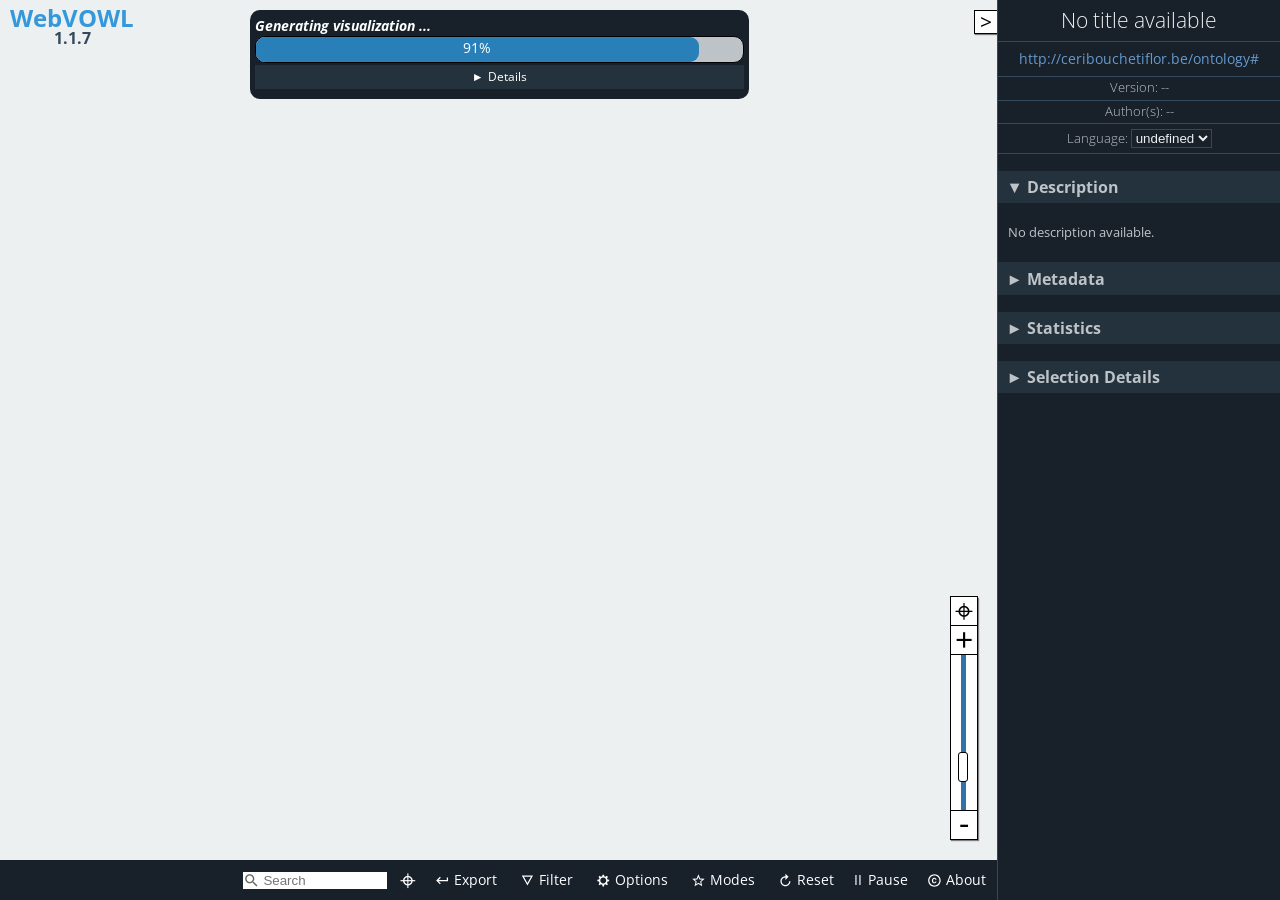
<file: docs/ontology/webvowl/index.html>
<!DOCTYPE html>
<html lang="en-us">

<head>
    <meta charset="utf-8" />
    <meta name="author" content="Vincent Link, Steffen Lohmann, Eduard Marbach, Stefan Negru, Vitalis Wiens" />
    <meta name="keywords" content="webvowl, vowl, visual notation, web ontology language, owl, rdf, ontology visualization, ontologies, semantic web" />
    <meta name="description" content="WebVOWL - Web-based Visualization of Ontologies" />
    <meta name="robots" content="noindex,nofollow" />
    <meta name="viewport" content="width=device-width, initial-scale=1.0, maximum-scale=1.0, user-scalable=no">
    <meta name="apple-mobile-web-app-capable" content="yes">
    <link rel="stylesheet" type="text/css" href="css/webvowl.css" />
    <link rel="stylesheet" type="text/css" href="css/webvowl.app.css" />
    <link rel="icon" href="favicon.ico" type="image/x-icon" />
    <title>WebVOWL</title>
</head>

<body>
    <main>
        <section id="canvasArea">
            <div id="browserCheck" class="hidden">
                WebVOWL does not work properly in Internet Explorer and Microsoft Edge.
                Please use another browser, such as
                <a href="http://www.mozilla.org/firefox/">Mozilla Firefox</a>
                or
                <a href="https://www.google.com/chrome/">Google Chrome</a>,
                to run WebVOWL.
                <label id="killWarning">Hide warning</label>
            </div>

            <div id="logo" class="noselect">
                <h2>WebVOWL
                    <br> <span>1.1.7</span>
                </h2>
            </div>


            <div id="loading-info" class="hidden">
                <div id="loading-progress" style="border-radius: 10px;">
                    <div class="hidden">Loading ontology...</div>
                    <div id="layoutLoadingProgressBarContainer" style="padding-bottom: 0;	white-space: nowrap;	overflow: hidden;	text-overflow: ellipsis;">
                        <h4 id="currentLoadingStep" style="margin: 0;font-style: italic; padding-bottom:0 ;	white-space: nowrap;	overflow: hidden;	text-overflow: ellipsis;">
                            Layout optimization</h4>
                        <div id="progressBarContext">
                            <div id="progressBarValue" class="busyProgressBar"></div>
                        </div>
                    </div>
                    <div id="loadingInfo_msgBox" style="padding-bottom: 0;padding-top:0">
                        <div id="show-loadingInfo-button" class="accordion-trigger noselect">Details</div>
                        <div id="loadingInfo-container">
                            <ul id="bulletPoint_container"></ul>
                        </div>
                    </div>
                    <div>
                        <span id="loadingIndicator_closeButton" class="">Close Warning</span>
                    </div>
                </div>
            </div>

            <div id="additionalInformationContainer">
                <div id="reloadCachedOntology" class="hidden" title="">

                    <svg viewBox="38 -12.5 18 18" class="reloadCachedOntologyIcon btn_shadowed" id="reloadSvgIcon">
                        <g>
                            <text id="svgStringText" dx="5px" dy="-1px" style="font-size:9px;">Reload ontology</text>
                            <path style="fill : #444; stroke-width:0;" d="m 42.277542,5.1367119 c -5.405,0 -10.444,1.577 -14.699,4.282 l -5.75,-5.75 0,16.1100001 16.11,0 -6.395,-6.395 c 3.18,-1.787 6.834,-2.82 10.734,-2.82 12.171,0 22.073,9.902 22.073,22.074 0,2.899 -0.577,5.664 -1.599,8.202 l 4.738,2.762 c 1.47,-3.363 2.288,-7.068 2.288,-10.964 0,-15.164 -12.337,-27.5010001 -27.5,-27.5010001 m 11.5,46.7460001 c -3.179,1.786 -6.826,2.827 -10.726,2.827 -12.171,0 -22.073,-9.902 -22.073,-22.073 0,-2.739 0.524,-5.35 1.439,-7.771 l -4.731,-2.851 c -1.375,3.271 -2.136,6.858 -2.136,10.622 0,15.164 12.336,27.5 27.5,27.5 5.406,0 10.434,-1.584 14.691,-4.289 l 5.758,5.759 0,-16.112 -16.111,0 6.389,6.388 z" transform="matrix(0.20,0,0,0.20,75,-10)">
                            </path>
                        </g>
                    </svg>
                    <span id="reloadCachedOntologyString" class="noselect" style="font-style: italic;font-size: 10px">Loaded cached ontology</span>
                </div>

                <div id="FPS_Statistics" class="hidden debugOption">FPS: 0<br>Nodes: 0<br>Links: 0</div>
                <span class="hidden debugOption" id="modeOfOperationString">mode of operation</span>

            </div>

            <div id="graph"></div>

            <div id="dragDropContainer" class="hidden">
                <div id="drag_dropOverlay"></div>

                <div id="drag_msg">
                    <svg id="drag_svg" style="position: absolute; left:25%;top:25%;width:50%; height:50%">
                        <g id="drag_icon_group">
                            <path id="drag_icon" style="fill : #444; stroke-width:0;" d="m 9.0000002,-8.9899999 -18.0000001,0 c -1.1000001,0 -1.9999991,0.9 -1.9999991,2 l 0,3.99 1.9999991,0 0,-4.01 18.0000001,0 0,14.0299996 -18.0000001,0 0,-4.02 -1.9999991,0 0,4.01 c 0,1.1 0.899999,1.98 1.9999991,1.98 l 18.0000001,0 c 1.1000008,0 2.0000008,-0.88 2.0000008,-1.98 l 0,-13.9999996 c 0,-1.11 -0.9,-2 -2.0000008,-2 z M -1,3.9999997 3.0000001,-3.3898305e-7 -1,-3.9999999 l 0,2.9999996 -9.999999,0 0,1.99999996 9.999999,0 0,3.00000004 z" transform="matrix(5.0,0,0,5.0,0,0)">
                            </path>
                            <path id="drag_icon_drop" class="hidden" style="fill : #444; stroke-width:0;" d="m 8.9900008,8.9999991 0,-18.0000001 c 0,-1.1 -0.9,-1.999999 -2,-1.999999 l -3.99,0 0,1.999999 4.01,0 0,18.0000001 -14.0299996,0 0,-18.0000001 4.02,0 0,-1.999999 -4.01,0 c -1.1,0 -1.98,0.899999 -1.98,1.999999 l 0,18.0000001 c 0,1.1000009 0.88,2.0000009 1.98,2.0000009 l 13.9999996,0 c 1.11,0 2,-0.9 2,-2.0000009 z M -3.9999988,-1.0000011 1.2389831e-6,2.999999 4.0000008,-1.0000011 l -2.9999996,0 0,-9.9999989 -1.99999996,0 0,9.9999989 -3.00000004,0 z" transform="matrix(5.0,0,0,5.0,0,0)">
                            </path>
                        </g>
                    </svg>
                    <span id="drag_msg_text" style="font-size:14px">Drag ontology file here.</span>
                </div>
            </div>
            <div class="noselect">
                <span id="leftSideBarCollapseButton" class="btn_shadowed hidden"> > </span>
            </div>
            <div class="noselect"><span id="sidebarExpandButton" class="btn_shadowed"> > </span></div>

            <div id="containerForLeftSideBar">
                <div id="leftSideBar">
                    <div id="leftSideBarContent" class="hidden">
                        <h2 id="leftHeader">Default Element</h2>
                        <h3 class=" selectedDefaultElement accordion-trigger noselect accordion-trigger-active" id="defaultClass" title="owl:Class">Class: owl:Class
                        </h3>
                        <div id="classContainer" class="accordion-container ">
                        </div>
                        <h3 class="selectedDefaultElement accordion-trigger noselect accordion-trigger-active" title="owl:objectProperty" id="defaultProperty">Property: owl:objectProperty
                        </h3>
                        <div id="propertyContainer" class="accordion-container ">
                        </div>
                        <h3 class="selectedDefaultElement accordion-trigger noselect accordion-trigger-active" title="rdfs:Literal" id="defaultDatatype">Datatype: rdfs:Literal
                        </h3>
                        <div id="datatypeContainer" class="accordion-container ">
                        </div>
                    </div>
                </div>
            </div>
            <div id="menuContainer">
                <!--Ontology Menu-->
                <ul id="m_select" class="toolTipMenu noselect">
                    <li><a href="#foaf" id="foaf">Friend of a Friend (FOAF) vocabulary</a></li>
                    <li><a href="#goodrelations" id="goodrelations">GoodRelations Vocabulary for E-Commerce</a></li>
                    <li><a href="#muto" id="muto">Modular and Unified Tagging Ontology (MUTO)</a></li>
                    <li><a href="#ontovibe" id="ontovibe">Ontology Visualization Benchmark (OntoViBe)</a></li>
                    <li><a href="#personasonto" id="personasonto">Personas Ontology (PersonasOnto)</a></li>
                    <li><a href="#sioc" id="sioc">SIOC (Semantically-Interlinked Online Communities) Core Ontology</a></li>


                    <li class="option" id="converter-option">
                        <form class="converter-form" id="iri-converter-form">
                            <label for="iri-converter-input">Custom Ontology:</label>

                            <input type="text" id="iri-converter-input" placeholder="Enter ontology IRI">
                            <button type="submit" id="iri-converter-button" disabled>Visualize</button>
                        </form>
                        <div class="converter-form">
                            <input class="hidden" type="file" id="file-converter-input" autocomplete="off">
                            <label class="truncate" id="file-converter-label" for="file-converter-input">Select ontology
                                file</label>
                            <button type="submit" id="file-converter-button" disabled>
                                Upload
                            </button>

                        </div>
                        <div id="emptyContainer">
                            <a href="#opts=editorMode=true;#new_ontology1" id="empty" style="pointer-events:none; padding-left:0">Create new ontology</a>
                        </div>
                        <div>
                            <!--<button class="debugOption" type="submit" id="direct-text-input">-->
                            <!--Direct input-->
                            <!--</button>-->
                        </div>
                    </li>

                </ul>
                <!--Export Menu-->
                <ul id="m_export" class="toolTipMenu noselect">
                    <li><a href="#" download id="exportJson">Export as JSON</a></li>
                    <li><a href="#" download id="exportSvg">Export as SVG</a></li>
                    <li><a href="#" download id="exportTex">Export as TeX <label style="font-size: 10px">(alpha)</label></a>
                    </li>
                    <li><a href="#" download id="exportTurtle">Export as TTL <label style="font-size: 10px">(alpha)</label></a>
                    </li>

                    <li class="option" id="emptyLiHover">
                        <div>
                            <form class="converter-form" id="url-copy-form">
                                <label for="exportedUrl">Export as URL:</label>
                                <input type="text" id="exportedUrl" placeholder="#">
                                <button id="copyBt" title="Copy to clipboard">Copy</button>
                            </form>
                        </div>
                    </li>
                </ul>
                <!--Filter Menu-->
                <ul id="m_filter" class="toolTipMenu noselect">
                    <li class="toggleOption" id="datatypeFilteringOption"></li>
                    <li class="toggleOption" id="objectPropertyFilteringOption"></li>
                    <li class="toggleOption" id="subclassFilteringOption"></li>
                    <li class="toggleOption" id="disjointFilteringOption"></li>
                    <li class="toggleOption" id="setOperatorFilteringOption"></li>
                    <li class="slideOption" id="nodeDegreeFilteringOption"></li>
                </ul>
                <!--Options Menu -->
                <ul id="m_config" class="toolTipMenu noselect">
                    <li class="toggleOption" id="zoomSliderOption"></li>

                    <li class="slideOption" id="classSliderOption"></li>
                    <li class="slideOption" id="datatypeSliderOption"></li>
                    <li class="toggleOption" id="dynamicLabelWidth"></li>
                    <li class="slideOption" id="maxLabelWidthSliderOption"></li>
                    <li class="toggleOption" id="nodeScalingOption"></li>
                    <li class="toggleOption" id="compactNotationOption"></li>
                    <li class="toggleOption" id="colorExternalsOption"></li>
                </ul>
                <!--Modes Menu -->
                <ul id="m_modes" class="toolTipMenu noselect">
                    <li class="toggleOption" id="editMode"></li>
                    <li class="toggleOption" id="pickAndPinOption"></li>
                </ul>

                <!--Debug Menu -->
                <ul id="m_debug" class="toolTipMenu noselect">
                    <li class=" toggleOption" id="useAccuracyHelper"></li>
                    <li class=" toggleOption" id="showDraggerObject"></li>
                    <li class=" toggleOption" id="showFPS_Statistics"></li>
                    <li class=" toggleOption" id="showModeOfOperation"></li>
                </ul>


                <!--About Menu-->
                <ul id="m_about" class="toolTipMenu">
                    <li><a href="license.txt" target="_blank">MIT License &copy; 2014-2019</a></li>
                    <li id="credits" class="option">WebVOWL Developers:<br />
                        Vincent Link, Steffen Lohmann, Eduard Marbach, Stefan Negru, Vitalis Wiens
                    </li>
                    <li id="credits" class="option">WIDOCO integration:<br /> Daniel Garijo, Jacobus Geluk
                    </li>

                    <li><a href="http://vowl.visualdataweb.org/webvowl.html#releases" target="_blank">Version: <%= version
                    %><br />(release history)</a></li>

                    <li><a href="http://purl.org/vowl/" target="_blank">VOWL Specification &raquo;</a></li>
                </ul>
                <ul id="m_search" class="toolTipMenu"></ul>
            </div>
            <div class="noselect" id="swipeBarContainer">
                <ul id="menuElementContainer">
                    <li id="c_search" class="inner-addon left-addon">
                        <i class="searchIcon">
                            <svg viewBox="0 0 24 24" height="100%" width="100%" style="pointer-events: none; display: block;">
                                <g>
                                    <path id="magnifyingGlass" style="fill : #666; stroke-width:0;" d="M15.5 14h-.79l-.28-.27C15.41 12.59 16 11.11 16 9.5 16 5.91 13.09 3 9.5 3S3 5.91 3 9.5 5.91 16 9.5 16c1.61 0 3.09-.59 4.23-1.57l.27.28v.79l5 4.99L20.49 19l-4.99-5zm-6 0C7.01 14 5 11.99 5 9.5S7.01 5 9.5 5 14 7.01 14 9.5 11.99 14 9.5 14z">
                                    </path>
                                </g>
                            </svg>
                        </i>
                        <input class="searchInputText" type="text" id="search-input-text" placeholder="Search">
                    </li>
                    <li id="c_locate">
                        <a style="padding: 0 8px 5px 8px;" draggable="false" title="Nothing to locate, enter search term." href="#" id="locateSearchResult">&#8982;
                        </a>
                    </li>
                    <!--
                    <li id="c_select">
                        <a draggable="false" href="#">
                            <i>
                                <svg viewBox="0 0 24 24" class="menuElementSvgElement">
                                    <g>
                                        <path style="fill : #fff; stroke-width:0;" d="M3 15h18v-2H3v2zm0 4h18v-2H3v2zm0-8h18V9H3v2zm0-6v2h18V5H3z" transform="matrix(0.75,0,0,0.75,3.5,2.5)">
                                        </path>
                                    </g>
                                </svg>
                            </i> Ontology</a>
                    </li>-->
                    <li id="c_export"><a draggable="false" href="#">
                            <i>
                                <svg viewBox="0 0 24 24" class="menuElementSvgElement">
                                    <g>
                                        <path style="fill : #fff; stroke-width:0;" d="M19 7v4H5.83l3.58-3.59L8 6l-6 6 6 6 1.41-1.41L5.83 13H21V7z" transform="matrix(0.75,0,0,0.75,3.5,2.5)">
                                        </path>
                                    </g>
                                </svg>
                            </i> Export</a></li>
                    <li id="c_filter"><a draggable="false" href="#">
                            <i>
                                <svg viewBox="0 0 24 24" class="menuElementSvgElement">
                                    <g>
                                        <path style="fill : #fff; stroke-width:0;" d="M3 4l9 16 9-16H3zm3.38 2h11.25L12 16 6.38 6z" transform="matrix(0.75,0,0,0.75,3.5,2.5)">
                                        </path>
                                    </g>
                                </svg>
                            </i>Filter</a></li>
                    <li id="c_config"><a draggable="false" href="#">
                            <i>
                                <svg viewBox="0 0 24 24" class="menuElementSvgElement">
                                    <g>
                                        <path style="fill : #fff; stroke-width:0;" d="m 21.163138,13.127428 0,-2.356764 -2.546629,-0.424622 C 18.439272,9.5807939 18.137791,8.8661419 17.733863,8.218291 L 19.2356,6.116978 17.569296,4.450673 15.466841,5.951269 C 14.818953,5.548483 14.104338,5.24586 13.33909,5.067482 l -0.424622,-2.545488 -2.356764,0 -0.424622,2.545488 C 9.3689769,5.24586 8.6531829,5.548519 8.0053319,5.951269 l -2.102455,-1.500596 -1.666304,1.666305 1.501737,2.101313 c -0.403928,0.6467469 -0.705409,1.3625029 -0.882646,2.127751 l -2.546629,0.424622 0,2.356764 2.546629,0.424622 c 0.177237,0.765248 0.478718,1.4799 0.882646,2.127751 l -1.501737,2.102455 1.666304,1.666304 2.103596,-1.501737 c 0.646747,0.403928 1.362504,0.705409 2.1266091,0.882646 l 0.424622,2.546629 2.356764,0 0.424622,-2.546629 c 0.764106,-0.177237 1.4799,-0.478718 2.127751,-0.882646 l 2.102455,1.501737 1.666304,-1.666304 -1.501737,-2.102455 c 0.403928,-0.647888 0.705409,-1.363645 0.882646,-2.127751 l 2.546629,-0.424622 z m -9.427053,3.535144 c -2.6030431,0 -4.7135241,-2.110517 -4.7135241,-4.713527 0,-2.6030071 2.110518,-4.713525 4.7135241,-4.713525 2.60301,0 4.713527,2.1105179 4.713527,4.713525 0,2.60301 -2.110481,4.713527 -4.713527,4.713527 z" transform="matrix(0.75,0,0,0.75,3.5,2.5)">
                                        </path>
                                    </g>
                                </svg>
                            </i>Options</a>
                    </li>
                    <li id="c_modes"><a draggable="false" href="#">
                            <i>
                                <svg viewBox="0 0 24 24" class="menuElementSvgElement">
                                    <g>
                                        <path style="fill : #fff; stroke-width:0;" d="M22 9.24l-7.19-.62L12 2 9.19 8.63 2 9.24l5.46 4.73L5.82 21 12 17.27 18.18 21l-1.63-7.03L22 9.24zM12 15.4l-3.76 2.27 1-4.28-3.32-2.88 4.38-.38L12 6.1l1.71 4.04 4.38.38-3.32 2.88 1 4.28L12 15.4z" transform="matrix(0.75,0,0,0.75,3.5,2.5)">
                                        </path>
                                    </g>
                                </svg>
                            </i>Modes</a></li>
                    <li id="c_reset"><a draggable="false" id="reset-button" href="#" type="reset">
                            <i>
                                <svg viewBox="0 0 24 24" class="menuElementSvgElement">
                                    <g>
                                        <path style="fill : #fff; stroke-width:0;" d="m 12,5 0,-4 5,5 -5,5 0,-4 c -3.31,0 -6,2.69 -6,6 0,3.31 2.69,6 6,6 3.31,0 6,-2.69 6,-6 l 2,0 c 0,4.42 -3.58,8 -8,8 C 7.58,21 4,17.42 4,13 4,8.58 7.58,5 12,5 Z" transform="matrix(0.75,0,0,0.75,3.5,2.5)">
                                        </path>
                                    </g>
                                </svg>
                            </i>Reset</a></li>
                    <li id="c_pause"><a draggable="false" id="pause-button" href="#" style="padding: 9px 8px 12px 8px;">Pause</a>
                    </li>
                    <li id="c_debug" class="debugOption"><a id="debugMenuHref" draggable="false" href="#">
                            <i>
                                <svg viewBox="0 0 24 24" class="menuElementSvgElement">
                                    <g>
                                        <path style="fill : #fff; stroke-width:0;" d="M 20,8 17.19,8 C 16.74,7.22 16.12,6.55 15.37,6.04 L 17,4.41 15.59,3 13.42,5.17 C 12.96,5.06 12.49,5 12,5 11.51,5 11.04,5.06 10.59,5.17 L 8.41,3 7,4.41 8.62,6.04 C 7.88,6.55 7.26,7.22 6.81,8 L 4,8 4,10 6.09,10 C 6.04,10.33 6,10.66 6,11 l 0,1 -2,0 0,2 2,0 0,1 c 0,0.34 0.04,0.67 0.09,1 L 4,16 l 0,2 2.81,0 c 1.04,1.79 2.97,3 5.19,3 2.22,0 4.15,-1.21 5.19,-3 l 2.81,0 0,-2 -2.09,0 C 17.96,15.67 18,15.34 18,15 l 0,-1 2,0 0,-2 -2,0 0,-1 c 0,-0.34 -0.04,-0.67 -0.09,-1 L 20,10 Z m -4,4 0,3 c 0,0.22 -0.03,0.47 -0.07,0.7 L 15.83,16.35 15.46,17 C 14.74,18.24 13.42,19 12,19 10.58,19 9.26,18.23 8.54,17 L 8.17,16.36 8.07,15.71 C 8.03,15.47 8,15.22 8,15 L 8,11 C 8,10.78 8.03,10.53 8.07,10.3 L 8.17,9.65 8.54,9 C 8.84,8.48 9.26,8.03 9.75,7.69 L 10.32,7.3 11.06,7.12 C 11.37,7.04 11.69,7 12,7 c 0.32,0 0.63,0.04 0.95,0.12 l 0.68,0.16 0.61,0.42 c 0.5,0.34 0.91,0.78 1.21,1.31 l 0.38,0.65 0.1,0.65 C 15.97,10.53 16,10.78 16,11 Z" transform="matrix(0.75,0,0,0.75,3.5,2.5)">
                                        </path>
                                    </g>
                                </svg>
                            </i>
                            Debug</a></li>
                    <li id="c_about"><a draggable="false" href="#">
                            <i>
                                <svg viewBox="0 0 24 24" class="menuElementSvgElement">
                                    <g>
                                        <path style="fill : #fff; stroke-width:0;" d="m 10.08,10.86 c 0.05,-0.33 0.16,-0.62 0.3,-0.87 0.14,-0.25 0.34,-0.46 0.59,-0.62 0.24,-0.15 0.54,-0.22 0.91,-0.23 0.23,0.01 0.44,0.05 0.63,0.13 0.2,0.09 0.38,0.21 0.52,0.36 0.14,0.15 0.25,0.33 0.34,0.53 0.09,0.2 0.13,0.42 0.14,0.64 l 1.79,0 C 15.28,10.33 15.19,9.9 15.02,9.51 14.85,9.12 14.62,8.78 14.32,8.5 14.02,8.22 13.66,8 13.24,7.84 12.82,7.68 12.36,7.61 11.85,7.61 11.2,7.61 10.63,7.72 10.15,7.95 9.67,8.18 9.27,8.48 8.95,8.87 8.63,9.26 8.39,9.71 8.24,10.23 8.09,10.75 8,11.29 8,11.87 l 0,0.27 c 0,0.58 0.08,1.12 0.23,1.64 0.15,0.52 0.39,0.97 0.71,1.35 0.32,0.38 0.72,0.69 1.2,0.91 0.48,0.22 1.05,0.34 1.7,0.34 0.47,0 0.91,-0.08 1.32,-0.23 0.41,-0.15 0.77,-0.36 1.08,-0.63 0.31,-0.27 0.56,-0.58 0.74,-0.94 0.18,-0.36 0.29,-0.74 0.3,-1.15 l -1.79,0 c -0.01,0.21 -0.06,0.4 -0.15,0.58 -0.09,0.18 -0.21,0.33 -0.36,0.46 -0.15,0.13 -0.32,0.23 -0.52,0.3 -0.19,0.07 -0.39,0.09 -0.6,0.1 C 11.5,14.86 11.2,14.79 10.97,14.64 10.72,14.48 10.52,14.27 10.38,14.02 10.24,13.77 10.13,13.47 10.08,13.14 10.03,12.81 10,12.47 10,12.14 l 0,-0.27 c 0,-0.35 0.03,-0.68 0.08,-1.01 z M 12,2 C 6.48,2 2,6.48 2,12 2,17.52 6.48,22 12,22 17.52,22 22,17.52 22,12 22,6.48 17.52,2 12,2 Z m 0,18 C 7.59,20 4,16.41 4,12 4,7.59 7.59,4 12,4 c 4.41,0 8,3.59 8,8 0,4.41 -3.59,8 -8,8 z" transform="matrix(0.75,0,0,0.75,3.5,2.5)">
                                        </path>
                                    </g>
                                </svg>
                            </i>
                            About</a></li>
                </ul>
            </div>
            <div class="noselect" id="scrollRightButton"></div>
            <div class="noselect" id="scrollLeftButton"></div>
            <div id="zoomSlider" class="btn_shadowed">
                <p class="noselect" id="centerGraphButton">&#8982;</p>
                <p class="noselect" id="zoomInButton">+</p>
                <p class="noselect" id="zoomSliderParagraph"></p>
                <p class="noselect" id="zoomOutButton">-</p>
            </div>
        </section>
        <aside id="detailsArea" style="background-color: #18202A;">
            <section id="generalDetailsEdit" class="hidden">
                <h1 id="editHeader" style="font-size: 1.1em;">Editing Options</h1>
                <h3 class="accordion-trigger noselect accordion-trigger-active">Ontology</h3>
                <div>
                    <!--begin of ontology metaData -->
                    <div class="textLineEditWithLabel">
                        <form class="converter-form-Editor " id="titleEditForm">
                            <label class="EditLabelForInput" id="titleEditor-label" for="titleEditor" title="Ontology title as dc:title">Title:</label>
                            <input class="modifiedInputStyle" type="text" id="titleEditor" autocomplete="off" value="">
                        </form>
                    </div>
                    <div class="textLineEditWithLabel">
                        <form class="converter-form-Editor " id="iriEditForm">
                            <label class="EditLabelForInput" id="iriEditor-label" for="iriEditor">IRI:</label>
                            <input type="text" id="iriEditor" autocomplete="off" value="">
                        </form>
                    </div>
                    <div class="textLineEditWithLabel">
                        <form class="converter-form-Editor " id="versionEditForm">
                            <label class="EditLabelForInput" id="versionEditor-label" for="versionEditor" title="Ontology version number as owl:versionInfo">Version:</label>
                            <input type="text" id="versionEditor" value="" autocomplete="off">
                        </form>
                    </div>
                    <div class="textLineEditWithLabel">
                        <form class="converter-form-Editor " id="authorsEditForm">
                            <label class="EditLabelForInput" id="authorsEditor-label" for="authorsEditor" title="Ontology authors as dc:creator">Authors:</label>
                            <input type="text" id="authorsEditor" value="" autocomplete="off">
                        </form>
                    </div>
                    <h4 class="subAccordion accordion-trigger noselect">Prefix</h4>
                    <div class="subAccordionDescription" id="containerForPrefixURL">
                        <div id="prefixURL_Description">
                            <span class="boxed ">Prefix</span>
                            <span class="boxed">IRI</span>
                        </div>
                        <div id="prefixURL_Container"></div>
                        <div align="center" id="containerForAddPrefixButton">
                            <button id="addPrefixButton">Add Prefix</button>
                        </div>
                    </div>
                </div>
                <!--end of ontology metaData -->

                <h3 class="accordion-trigger noselect">Description</h3>
                <div>
                    <textarea rows="4" cols="25" title="Ontology description as dc:description" class="descriptionTextClass" id="descriptionEditor"></textarea>
                </div>
                <h3 class="accordion-trigger noselect accordion-trigger-active">Selected Element</h3>
                <div>
                    <div id="selectedElementProperties" class="hidden">
                        <div class="textLineEditWithLabel">
                            <form class="converter-form-Editor " id="element_iriEditForm">
                                <label class="EditLabelForInput" id="element_iriEditor-label" for="element_iriEditor">IRI:</label>
                                <input type="text" id="element_iriEditor" autocomplete="off" value="">
                            </form>
                        </div>
                        <div class="textLineEditWithLabel">
                            <form class="converter-form-Editor " id="element_labelEditForm">
                                <label class="EditLabelForInput" id="element_labelEditor-label" for="element_labelEditor">Label:</label>
                                <input type="text" id="element_labelEditor" autocomplete="off" value="">
                            </form>
                        </div>
                        <div class="textLineEditWithLabel">
                            <form class="converter-form-Editor" id="typeEditForm">
                                <label class="EditLabelForInput" id="typeEditor-label" for="typeEditor">Type:</label>
                                <select id="typeEditor" class="dropdownMenuClass"></select>
                            </form>
                            <form class="converter-form-Editor" id="typeEditForm_datatype">
                                <label class="EditLabelForInput" id="typeEditor_datatype-label" for="typeEditor_datatype">Datatype:</label>
                                <select id="typeEditor_datatype" class="dropdownMenuClass"></select>
                            </form>
                        </div>
                        <div class="textLineEditWithLabel" id="property_characteristics_Container"> Characteristics:
                            <div id="property_characteristics_Selection" style="padding-top:2px;"></div>
                        </div>

                    </div>
                    <div id="selectedElementPropertiesEmptyHint">
                        Select an element in the visualization.
                    </div>
                </div>

            </section>
            <section id="generalDetails" class="hidden">
                <h1 id="title"></h1>
                <span><a id="about" href=""></a></span>
                <h5>Version: <span id="version"></span></h5>
                <h5>Author(s): <span id="authors"></span></h5>
                <h5>
                    <label>Language: <select id="language" name="language" size="1"></select></label>
                </h5>
                <h3 class="accordion-trigger noselect accordion-trigger-active">Description</h3>
                <div class="accordion-container scrollable">
                    <p id="description"></p>
                </div>
                <h3 class="accordion-trigger noselect">Metadata</h3>
                <div id="ontology-metadata" class="accordion-container"></div>
                <h3 class="accordion-trigger noselect">Statistics</h3>
                <div class="accordion-container">
                    <p class="statisticDetails">Classes: <span id="classCount"></span></p>
                    <p class="statisticDetails">Object prop.: <span id="objectPropertyCount"></span></p>
                    <p class="statisticDetails">Datatype prop.: <span id="datatypePropertyCount"></span></p>
                    <div class="small-whitespace-separator"></div>
                    <p class="statisticDetails">Individuals: <span id="individualCount"></span></p>
                    <div class="small-whitespace-separator"></div>
                    <p class="statisticDetails">Nodes: <span id="nodeCount"></span></p>
                    <p class="statisticDetails">Edges: <span id="edgeCount"></span></p>
                </div>
                <h3 class="accordion-trigger noselect" id="selection-details-trigger">Selection Details</h3>
                <div class="accordion-container" id="selection-details">
                    <div id="classSelectionInformation" class="hidden">
                        <p class="propDetails">Name: <span id="name"></span></p>
                        <p class="propDetails">Type: <span id="typeNode"></span></p>
                        <p class="propDetails">Equiv.: <span id="classEquivUri"></span></p>
                        <p class="propDetails">Disjoint: <span id="disjointNodes"></span></p>
                        <p class="propDetails">Charac.: <span id="classAttributes"></span></p>
                        <p class="propDetails">Individuals: <span id="individuals"></span></p>
                        <p class="propDetails">Description: <span id="nodeDescription"></span></p>
                        <p class="propDetails">Comment: <span id="nodeComment"></span></p>
                    </div>
                    <div id="propertySelectionInformation" class="hidden">
                        <p class="propDetails">Name: <span id="propname"></span></p>
                        <p class="propDetails">Type: <span id="typeProp"></span></p>
                        <p id="inverse" class="propDetails">Inverse: <span></span></p>
                        <p class="propDetails">Domain: <span id="domain"></span></p>
                        <p class="propDetails">Range: <span id="range"></span></p>
                        <p class="propDetails">Subprop.: <span id="subproperties"></span></p>
                        <p class="propDetails">Superprop.: <span id="superproperties"></span></p>
                        <p class="propDetails">Equiv.: <span id="propEquivUri"></span></p>
                        <p id="infoCardinality" class="propDetails">Cardinality: <span></span></p>
                        <p id="minCardinality" class="propDetails">Min. cardinality: <span></span></p>
                        <p id="maxCardinality" class="propDetails">Max. cardinality: <span></span></p>
                        <p class="propDetails">Charac.: <span id="propAttributes"></span></p>
                        <p class="propDetails">Description: <span id="propDescription"></span></p>
                        <p class="propDetails">Comment: <span id="propComment"></span></p>
                    </div>
                    <div id="noSelectionInformation">
                        <p><span>Select an element in the visualization.</span></p>
                    </div>
                </div>
            </section>
        </aside>
        <div id="blockGraphInteractions" class="hidden"></div>
        <div id="WarningErrorMessagesContainer" class="">
            <div id="WarningErrorMessages" class="">
            </div>
        </div>

        <div id="DirectInputContent" class="hidden">
            <div id="direct-text-input-container">
                <textarea rows="4" cols="25" title="Direct Text input as JSON(experimental)" class="directTextInputStyle" id="directInputTextArea"></textarea>
                <div id="di_controls">
                    <ul>
                        <li>
                            <button id="directUploadBtn">Upload</button>
                        </li>
                        <li>
                            <button id="close_directUploadBtn">Close</button>
                        </li>
                        <li id="Error_onLoad" class="hidden">Some text if ERROR</li>
                    </ul>
                </div>
            </div>


        </div>


    </main>
    <script src="js/d3.min.js"></script>
    <script src="js/webvowl.js"></script>
    <script src="js/webvowl.app.js"></script>
    <script>
        window.onload = webvowl.app().initialize;
    </script>
</body>

</html>
</file>
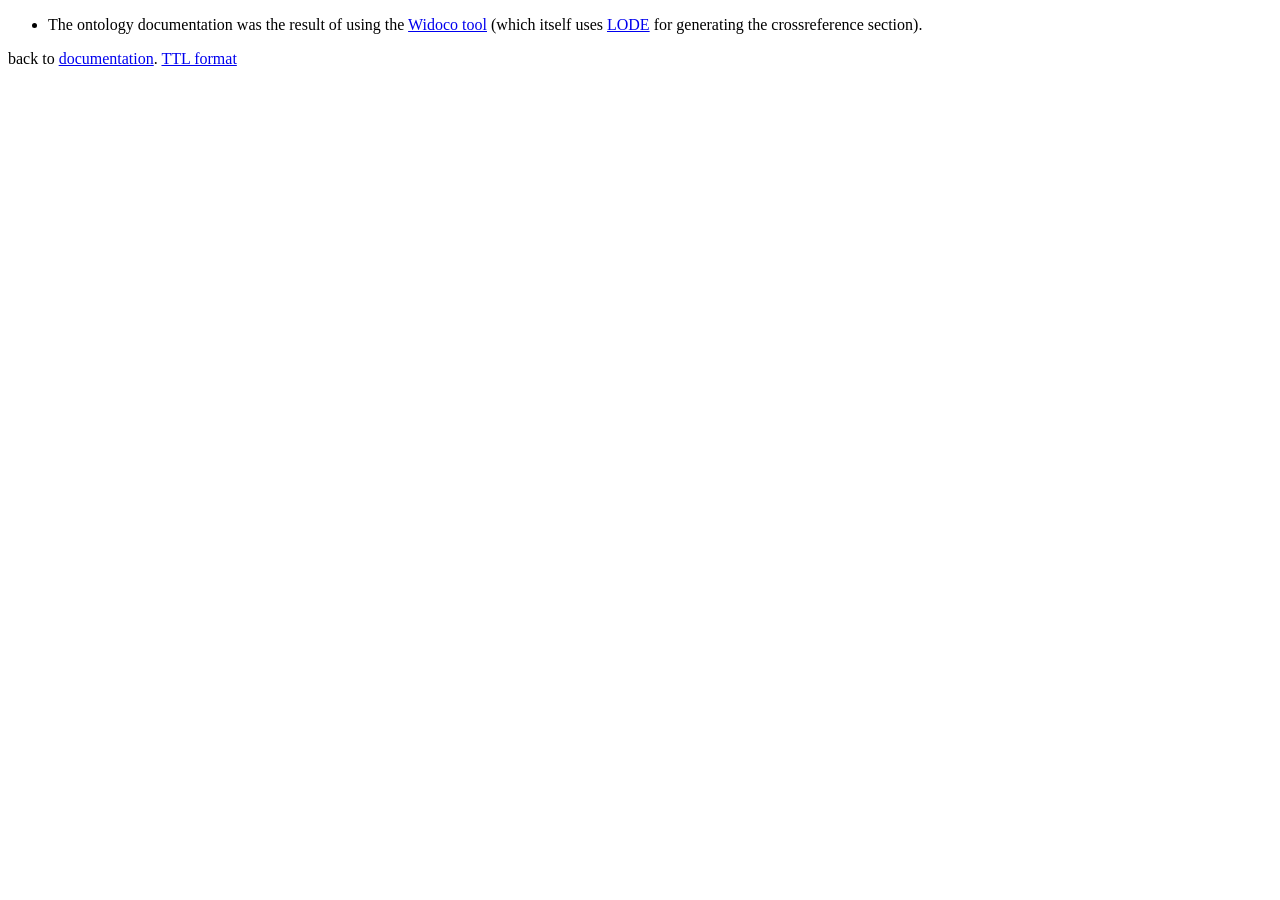
<file: docs/ontology/provenance/provenance-en.html>
<!DOCTYPE html>
<html>
<head>
<meta http-equiv="content-type" content="text/html; charset=UTF-8" />
 
  </head> 

<body>
<div class="head">
<ul>
<li>The ontology documentation was the result of using the <a href="https://github.com/dgarijo/Widoco">Widoco tool</a> (which itself uses <a href="http://www.essepuntato.it/lode/">LODE</a> for generating the crossreference section).</li>
</ul>
</div>
<p>back to <a href="..\index-en.html">documentation</a>. <a href="provenance-en.ttl">TTL format</a></p></div>
</body> 
</html>
</file>
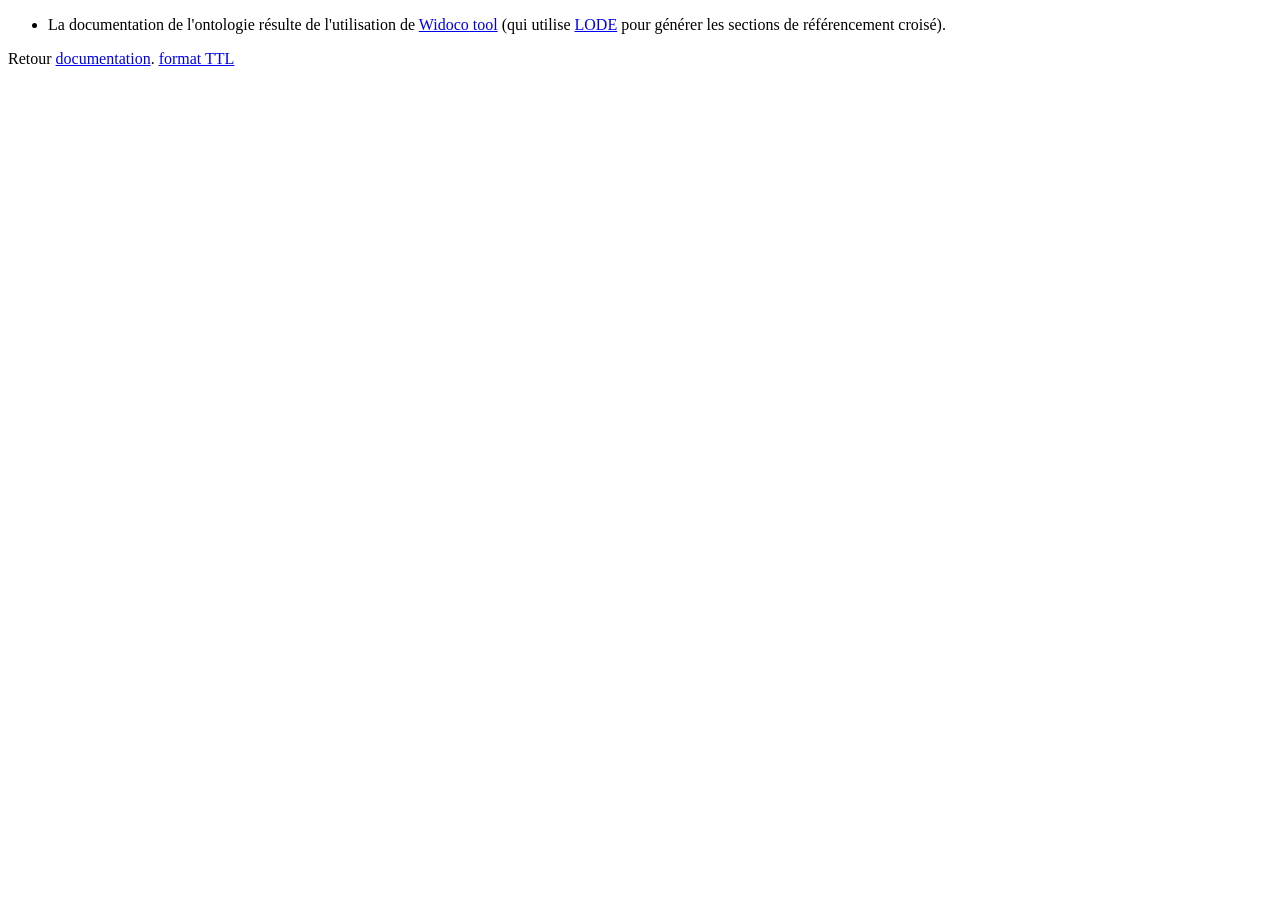
<file: docs/ontology/provenance/provenance-fr.html>
<!DOCTYPE html>
<html>
<head>
<meta http-equiv="content-type" content="text/html; charset=UTF-8" />
 
  </head> 

<body>
<div class="head">
<ul>
<li>La documentation de l'ontologie r&eacute;sulte de l'utilisation de <a href="https://github.com/dgarijo/Widoco">Widoco tool</a> (qui utilise <a href="http://www.essepuntato.it/lode/">LODE</a> pour g&eacute;n&eacute;rer les sections de r&eacute;f&eacute;rencement crois&eacute;).</li>
</ul>
</div>
<p>Retour <a href="..\index-fr.html">documentation</a>. <a href="provenance-fr.ttl">format TTL</a></p></div>
</body> 
</html>
</file>
<file: docs/ontology/webvowl/css/webvowl.css>
/*-----------------------------------------------------------------
 VOWL graphical elements (part of spec) - mixed CSS and SVG styles
-----------------------------------------------------------------*/

/*-------- Text --------*/
.text {
    font-family: Helvetica, Arial, sans-serif;
    font-size: 12px;
}

.subtext {
    font-size: 9px;
}

.text.instance-count {
    fill: #666;
}

.external + text .instance-count {
    fill: #aaa;
}

.cardinality {
    font-size: 10px;
}

.text, .embedded {
    pointer-events: none;
}

/*------- Colors ------*/
.class, .object, .disjoint, .objectproperty, .disjointwith, .equivalentproperty, .transitiveproperty, .functionalproperty, .inversefunctionalproperty, .symmetricproperty, .allvaluesfromproperty, .somevaluesfromproperty {
    fill: #acf;
}

.label .datatype, .datatypeproperty {
    fill: #9c6;
}

.rdf, .rdfproperty {
    fill: #c9c;
}

.literal, .node .datatype {
    fill: #fc3;
}

.deprecated, .deprecatedproperty {
    fill: #ccc;
}

.external, .externalproperty {
    /*fill: #36c;*/
}

path, .nofill {
    fill: none;
}

marker path {
    fill: #000;
}

.class, path, line, .fineline {
    stroke: #000;
}

.white, .subclass, .subclassproperty, .external + text {
    fill: #fff;
}

.class.hovered, .property.hovered, .cardinality.hovered, .cardinality.focused, .filled.hovered, .filled.focused, .values-from.filled.hovered {
    fill: #f00 !important;
    cursor: pointer;
}

.hoveredForEditing {
    fill: #f00 !important;
    cursor: pointer;
}

.feature {
    fill: #f00;
    cursor: pointer;
}

@-webkit-keyframes pulseAnimation {
    0% {
        -webkit-transform: scale(1.5);
        stroke-width: 3.33;
    }
    50% {
        stroke-width: 4;
    }
    100% {
        -webkit-transform: scale(1.0);
        stroke-width: 5;
    }
}

@-moz-keyframes pulseAnimation {
    0% {
        -webkit-transform: scale(1.5);
        stroke-width: 3.33;
    }
    50% {
        stroke-width: 4;
    }
    100% {
        -webkit-transform: scale(1.0);
        stroke-width: 5;
    }
}

@-o-keyframes pulseAnimation {
    0% {
        -webkit-transform: scale(1.5);
        stroke-width: 3.33;
    }
    50% {
        stroke-width: 4;
    }
    100% {
        -webkit-transform: scale(1.0);
        stroke-width: 5;
    }
}

@keyframes pulseAnimation {
    0% {
        -webkit-transform: scale(1.5);
        stroke-width: 3.33;
    }
    50% {
        stroke-width: 4;
    }
    100% {
        -webkit-transform: scale(1.0);
        stroke-width: 5;
    }
}

.searchResultA {
    fill: none;
    stroke-width: 5;
    stroke: #f00;
    -webkit-animation-name: pulseAnimation;
    -moz-animation-name: pulseAnimation;
    -o-animation-name: pulseAnimation;
    animation-name: pulseAnimation;

    -webkit-animation-duration: 0.8s;
    -moz-animation-duration: 0.8s;
    -o-animation-duration: 0.8s;
    animation-duration: 0.8s;

    -webkit-transform: translateZ(0);
    -o-transform: translateZ(0);
    -webkit-animation-iteration-count: 3;
    -moz-animation-iteration-count: 3;
    -o-animation-iteration-count: 3;
    animation-iteration-count: 3;

    -webkit-animation-timing-function: linear;
    -moz-animation-timing-function: linear;
    -o-animation-timing-function: linear;
    animation-timing-function: linear;

}

/* a class for not animated search results (hovered over node)*/
.searchResultB {
    fill: none;
    stroke-width: 5;
    stroke: #f00;
}

.hovered-MathSymbol {
    fill: none;
    stroke: #f00 !important;
}

.focused, path.hovered {
    stroke: #f00 !important;
}

.indirect-highlighting, .feature:hover {
    fill: #f90;
    cursor: pointer;
}

.feature_hover {
    fill: #f90;
    cursor: pointer;
}

.values-from {
    stroke: #69c;
}

.symbol, .values-from.filled {
    fill: #69c;
}

/*------- Strokes ------*/
.class, path, line {
    stroke-width: 2;
}

.fineline {
    stroke-width: 1;
}

.dashed, .anonymous {
    stroke-dasharray: 8;
}

.dotted {
    stroke-dasharray: 3;
}

rect.focused, circle.focused {
    stroke-width: 4px;
}

.nostroke {
    stroke: none;
}

/*-----------------------------------------------------------------
 Additional elements for the WebVOWL demo (NOT part of spec)
-----------------------------------------------------------------*/

.addDataPropertyElement {
    fill: #9c6 !important;
    cursor: pointer;
    stroke-width: 2;
    stroke: black;
}

.addDataPropertyElement:hover {
    fill: #f90 !important;
    cursor: pointer;
    stroke-width: 2;
    stroke: black;
}

.superHiddenElement {
    fill: rgba(255, 153, 0, 0.4);
    cursor: pointer;
    stroke-width: 0;
    stroke: black;
    /*opacity:0;*/
}

.superOpacityElement {
    opacity: 0;
}

.deleteParentElement:hover {
    fill: #f90;
    cursor: pointer;
    stroke-width: 2;
    stroke: black;
}

.deleteParentElement {
    fill: #f00;
    cursor: pointer;
    stroke-width: 2;
    stroke: black;
}

.classNodeDragPath {
    stroke: black;
    stroke-width: 2px;
}

.classDraggerNodeHovered {
    fill: #f90;
    stroke: black;
    stroke-width: 2px;
    cursor: pointer;
}

.classDraggerNode {
    fill: #acf;
    stroke: black;
    stroke-width: 2px;
}

marker path {
    /* Safari and Chrome workaround for inheriting the style of its link.
       Use any value that is larger than the length of the marker path. */
    stroke-dasharray: 100;
}
</file>
<file: docs/ontology/webvowl/css/webvowl.app.css>
@import url(https://fonts.googleapis.com/css?family=Open+Sans);/*----------------------------------------------
        WebVOWL page
----------------------------------------------*/
html {
    -ms-content-zooming: none;
}



#loading-progress {
    width: 50%;
    margin: 10px 0;
}

#drag_dropOverlay{
    width: 100%;
    height:100%;
    position:absolute;
    top:0;
    opacity: 0.5;
    background-color: #3071a9;
    pointer-events: none;

}

#dragDropContainer{
    width: 100%;
    height:100%;
    position:absolute;
    top:0;
    pointer-events: none;
}
#drag_icon_group{


}

#drag_msg{
    width: 50%;
    background-color: #fefefe;
    height: 50%;
    border: black 2px solid;
    border-radius: 20px;
    left: 25%;
    position: absolute;
    top: 25%;
    vertical-align: middle;
    line-height: 10px;
    text-align: center;
    pointer-events: none;
    padding: 10px;
    font-size: 1.5em;
    white-space: nowrap;
    overflow: hidden;
    text-overflow: ellipsis;
}


#layoutLoadingProgressBarContainer {
    height: 50px;
    text-align: left;
    line-height: 1.5;
}

#FPS_Statistics {
    /*position : absolute;*/
    /*top : 10px;*/
    /*right: 50px;*/
    padding-left: 60px;
    padding-top: 60px;
}

#reloadCachedOntology {
    /*position : absolute;*/
    /*top : 10px;*/
    /*right: 50px;*/
}

#additionalInformationContainer {
    position: absolute;
    top: 10px;
    right: 50px;
}

#modeOfOperationString {
    /*position: absolute;*/
    /*right: 50px;*/
    /*top : 60px;*/
    padding-left: 34px;
}

#direct-text-input {
    border: 1px solid #34495e;
    width: 100%;
    margin-top: 5px;
    cursor: pointer;
}

#directUploadBtn, #close_directUploadBtn {
    border: 1px solid #34495e;
    width: 100%;
    margin-top: 5px;
    cursor: pointer
}

#di_controls {

}

#di_controls > ul {
    list-style: none;
    margin: 0;
    padding: 5px 0 0 5px;

}

#progressBarContext {
    border-radius: 10px;
    background-color: #bdc3c7;
    height: 25px;
    border: solid 1px black;

    margin: auto;

}

#progressBarValue {
    border-radius: 9px;
    width: 0%;
    background-color: #2980b9;
    height: 25px;
    line-height: 1.5;
    text-align: center;
}

/** adding searching Styles **/
.dbEntry {
    background-color: #ffffff;
    color: #2980b9;
    padding: 10px;
    font-size: 14px;
    border: none;
    cursor: pointer;
}

.debugOption {

}

.dbEntrySelected {
    background-color: #bdc3c7;
    color: #2980b9;
    padding: 10px;
    font-size: 14px;
    border: none;
    cursor: pointer;
}

.dbEntry:hover, .dbEntry:focus {
    background-color: #bdc3c7;
}

.searchMenuEntry {
    background-color: #ffffff;
    bottom: 0;
    font-size: 14px;
    min-width: 50px;
    margin: 0;
    padding: 0;
    z-index: 99;
    border-radius: 4px 4px 0 0;
    border: 1px solid rgba(0, 0, 0, 0.15);
    -webkit-box-shadow: 0 6px 12px rgba(0, 0, 0, 0.175);
    box-shadow: 0 6px 12px rgba(0, 0, 0, 0.175);
    box-sizing: border-box;
    border-bottom: none;
    display: none;
    position: absolute;
    list-style: none;
}

.searchInputText {
    background-color: #ffffff;
    color: black;
    border: black;
    text-decoration: none;
    max-width: 150px;
    overflow: hidden;
    text-overflow: ellipsis;
    /*height: 20px;*/
    margin: 0;
}

img, iframe {
    border: none;
}

.hidden {
    display: none !important;
}

.clear {
    clear: both;
}

a {
    color: #69c;
    text-decoration: none;
}

a:hover {
    color: #3498db;
}

#optionsArea a {
    color: #2980b9;
}

#optionsArea a.highlighted {
    background-color: #d90;
}

.toolTipMenu li.highlighted {
    background-color: #feb;
}

#browserCheck {
    /* checking for IE where WebVOWL is not working */
    background-color: #f00;
    padding: 5px 0;
    position: absolute;
    text-align: center;
    width: 100%;
}

#browserCheck a {
    color: #fff;
}

#browserCheck a:hover {
    text-decoration: underline;
}

/*----------------------------------------------
  SideBar Animation Class;
----------------------------------------------- */
@-webkit-keyframes sbExpandAnimation {
    0% {
        width: 78%;
    }
    100% {
        width: 100%;
    }
}

@-moz-keyframes sbExpandAnimation {
    0% {
        width: 78%;
    }
    100% {
        width: 100%;
    }
}

@-o-keyframes sbExpandAnimation {
    0% {
        width: 78%;
    }
    100% {
        width: 100%;
    }
}

@keyframes sbExpandAnimation {
    0% {
        width: 78%;
    }
    100% {
        width: 100%;
    }
}

/*Collapse Animation*/
@-webkit-keyframes sbCollapseAnimation {
    0% {
        width: 100%;
    }
    100% {
        width: 78%;
    }
}

@-moz-keyframes sbCollapseAnimation {
    0% {
        width: 100%;
    }
    100% {
        width: 78%;
    }
}

@-o-keyframes sbCollapseAnimation {
    0% {
        width: 100%;
    }
    100% {
        width: 78%;
    }
}

@keyframes sbCollapseAnimation {
    0% {
        width: 100%;
    }
    100% {
        width: 78%;
    }
}

/*----------------------------------------------
  SideBar Animation Class;
----------------------------------------------- */
@-webkit-keyframes l_sbExpandAnimation {
    0% {
        width: 0px;
    }
    100% {
        width: 200px;
    }
}

@-moz-keyframes l_sbExpandAnimation {
    0% {
        width: 0px;
    }
    100% {
        width: 200px;
    }
}

@-o-keyframes l_sbExpandAnimation {
    0% {
        width: 0px;
    }
    100% {
        width: 200px;
    }
}

@keyframes l_sbExpandAnimation {
    0% {
        width: 0px;
    }
    100% {
        width: 200px;
    }
}

/*Collapse Animation*/
@-webkit-keyframes l_sbCollapseAnimation {
    0% {
        width: 200px;
    }
    100% {
        width: 0px;
    }
}

@-moz-keyframes l_sbCollapseAnimation {
    0% {
        width: 200px;
    }
    100% {
        width: 0px;
    }
}

@-o-keyframes l_sbCollapseAnimation {
    0% {
        width: 200px;
    }
    100% {
        width: 0px;
    }
}

@keyframes l_sbCollapseAnimation {
    0% {
        width: 200px;
    }
    100% {
        width: 0px;
    }
}

/*----------------- WARNING ANIMATIONS-------------*/

/*----------------------------------------------
  SideBar Animation Class;
----------------------------------------------- */
@-webkit-keyframes warn_ExpandAnimation {
    0% {
        top: -500px;
    }
    100% {
        top: 0;
    }
}

@-moz-keyframes warn_ExpandAnimation {
    0% {
        top: -500px;
    }
    100% {
        top: 0;
    }
}

@-o-keyframes warn_ExpandAnimation {
    0% {
        top: -500px;
    }
    100% {
        top: 0;
    }
}

@keyframes warn_ExpandAnimation {
    0% {
        top: -500px;
    }
    100% {
        top: 0;
    }
}

/*Collapse Animation*/
@-webkit-keyframes warn_CollapseAnimation {
    0% {
        top: 0;
    }
    100% {
        top: -400px;
    }
}

@-moz-keyframes warn_CollapseAnimation {
    0% {
        top: 0;
    }
    100% {
        top: -400px;
    }
}

@-o-keyframes warn_CollapseAnimation {
    0% {
        top: 0;
    }
    100% {
        top: -400px;
    }
}

@keyframes warn_CollapseAnimation {
    0% {
        top: 0;
    }
    100% {
        top: -400px;
    }
}

@keyframes msg_CollapseAnimation {
    0% {
        top: 0;
    }
    100% {
        top: -400px;
    }
}

/*// add expand and collaps width for the warn module*/
@-webkit-keyframes warn_ExpandLeftBarAnimation {
    0% {
        left: 0;
    }
    100% {
        left: 100px;
    }
}

@-moz-keyframes warn_ExpandLeftBarAnimation {
    0% {
        left: 0;
    }
    100% {
        left: 100px;
    }
}

@-o-keyframes warn_ExpandLeftBarAnimation {
    0% {
        left: 0;
    }
    100% {
        left: 100px;
    }
}

@keyframes warn_ExpandLeftBarAnimation {
    0% {
        left: 0;
    }
    100% {
        left: 100px;
    }
}

/*Collapse Animation*/
@-webkit-keyframes warn_CollapseLeftBarAnimation {
    0% {
        left: 100px;
    }
    100% {
        left: 0;
    }
}

@-moz-keyframes warn_CollapseLeftBarAnimation {
    0% {
        left: 100px;
    }
    100% {
        left: 0;
    }
}

@-o-keyframes warn_CollapseLeftBarAnimation {
    0% {
        left: 100px;
    }
    100% {
        left: 0;
    }
}

@keyframes warn_CollapseLeftBarAnimation {
    0% {
        left: 100px;
    }
    100% {
        left: 0;
    }
}

/*// same for the right side expansion*/

/*// add expand and collaps width for the warn module*/
@-webkit-keyframes warn_ExpandRightBarAnimation {
    0% {
        width: 100%;
    }
    100% {
        width: 78%;
    }
}

@-moz-keyframes warn_ExpandRightBarAnimation {
    0% {
        width: 100%;
    }
    100% {
        width: 78%;
    }
}

@-o-keyframes warn_ExpandRightBarAnimation {
    0% {
        width: 100%;
    }
    100% {
        width: 78%;
    }
}

@keyframes warn_ExpandRightBarAnimation {
    0% {
        width: 100%;
    }
    100% {
        width: 78%;
    }

}

/*Collapse Animation*/
@-webkit-keyframes warn_CollapseRightBarAnimation {
    0% {
        width: 78%;
    }
    100% {
        width: 100%;
    }
}

@-moz-keyframes warn_CollapseRightBarAnimation {
    0% {
        width: 78%;
    }
    100% {
        width: 100%;
    }
}

@-o-keyframes warn_CollapseRightBarAnimation {
    0% {
        width: 78%;
    }
    100% {
        width: 100%;
    }
}

@keyframes warn_CollapseRightBarAnimation {
    0% {
        width: 78%;
    }
    100% {
        width: 100%;
    }
}

/*----------------------------------------------
        LAYOUT
----------------------------------------------*/
body {
    background: rgb(24, 32, 42);
    height: 100%;
    font-size: 14px;
    font-family: 'Open Sans', Helvetica, Arial, sans-serif;
    line-height: 1;
    margin: 0;
    overflow: hidden;
    padding: 0;
    position: fixed;
    width: 100%;
}

main {
    height: 100%;
    margin: 0;
    padding: 0;
    position: relative;
    width: 100%;
}

#canvasArea {
    position: relative;
    margin: 0;
    padding: 0;
    width: 78%;
}

#canvasArea #graph {
    box-sizing: border-box;
    margin: 0 0 2px 0;
    background-color: #ecf0f1;
    overflow: hidden;
    padding: 0;
    width: 100%;
}

#canvasArea svg {
    box-sizing: border-box;
    margin: 0;
    overflow: hidden;
    padding: 0;
}

#logo {
    position: fixed;
    /*padding: 10px;*/
    pointer-events: none;
    /*border: solid 1px red;*/
}

#logo h2 {
    color: #3498db;
    margin: 0;
    line-height: 0.7;
    text-align: center;
    font-size: 24px;
}

#logo h2 span {
    color: #34495E;
    /*font-size: min(2vmin, 24px);*/
    font-size: 16px;
}

@media screen and (max-device-height: 800px) {
    #logo h2 {
        font-size: calc(8px + 1.0vmin);
    }

    #logo h2 span {
        font-size: calc(3px + 1.0vmin);
    }
}

@media screen and (max-height: 800px) {
    #logo h2 {
        font-size: calc(8px + 1.0vmin);
    }

    #logo h2 span {
        font-size: calc(3px + 1.0vmin);
    }
}

@media screen and (max-device-width: 1200px) {
    #logo h2 {
        font-size: calc(8px + 1.0vmin);
    }

    #logo h2 span {
        font-size: calc(3px + 1.0vmin);
    }
}

@media screen and (max-width: 1200px) {
    #logo h2 {
        font-size: calc(8px + 1.0vmin);
    }

    #logo h2 span {
        font-size: calc(3px + 1.0vmin);
    }
}

.checkboxContainer input, .checkboxContainer label {
    vertical-align: middle;
}

.selected-ontology {
    background-color: #eee;
}

#credits {
    border-top: solid 1px #bdc3c7;
    font-size: 0.9em;
}

.slideOption {
    position: relative;
    padding: 8px 5px;
    outline: none;
}

.slideOption .value {
    float: right;
    outline: none;
}

.slideOption input[type="range"] {
    box-sizing: border-box;
    margin: 0;
    outline: none;
    -webkit-appearance: none;
    -moz-appearance: none;
    border-radius: 3px;
    height: 12px;
    width: 100%;
    box-shadow: none;
    left: 0;
    position: relative;
    transition: all 0.5s ease;
    background-color: #eee;
}

/*TRACK*/
.slideOption input[type=range]::-webkit-slider-runnable-track {
    -webkit-appearance: none;
    background-color: #3071a9;
    height: 3px;
}

.slideOption input[type=range]::-moz-range-track {
    -webkit-appearance: none;
    background-color: #3071a9;
    height: 3px;
}

.slideOption input[type="range"]:hover {
    outline: none;
}

/*THUMB*/
.slideOption input[type="range"]::-webkit-slider-thumb {
    -webkit-appearance: none;
    background-color: white;
    border-radius: 3px;
    border: solid 1px black;
    transition: all 0.5s ease;
    height: 10px;
    width: 30px;
    outline: none;
    margin-top: -3px;
}

.slideOption input[type="range"]::-moz-range-thumb {
    -webkit-appearance: none;
    background-color: white;
    border-radius: 3px;
    border: solid 1px black;
    transition: all 0.5s ease;
    height: 10px;
    width: 30px;
    outline: none;
}

.slideOption input[type="range"]::-moz-range-thumb:hover {
    background-color: #d90;
    outline: none;
}

.slideOption input[type="range"]::-webkit-slider-thumb:hover {
    background-color: #d90;
    /*color: #d90;*/
    outline: none;
}

/*focus : remove border*/
.slideOption input[type="range"]:focus {
    outline: none;
}

.slideOption input[type="range"]:active {
    outline: none;
}

.slideOption input[type="range"]::-moz-range-thumb:focus {
    outline: none;
}

.slideOption input[type="range"]::-moz-range-thumb:active {
    outline: none;
}

.slideOption input[type="range"]::-webkit-slider-thumb:focus {
    outline: none;
}

.slideOption input[type="range"]::-webkit-slider-thumb:active {
    outline: none;
}

.slideOption input[type="range"]:disabled {
    box-sizing: border-box;
    margin: 0;
    outline: none;
    -webkit-appearance: none;
    -moz-appearance: none;
    border-radius: 3px;
    height: 12px;
    width: 100%;
    box-shadow: none;
    left: 0;
    position: relative;
    transition: all 0.5s ease;
    background-color: #787878;
}

/*TRACK*/
.slideOption input[type=range]:disabled::-webkit-slider-runnable-track {
    -webkit-appearance: none;
    background-color: #373737;
    height: 3px;
}

.slideOption input[type=range]:disabled::-moz-range-track {
    -webkit-appearance: none;
    background-color: #373737;
    height: 3px;
}

.slideOption input[type="range"]:disabled {
    outline: none;
}

/*THUMB*/
.slideOption input[type="range"]:disabled::-webkit-slider-thumb {
    -webkit-appearance: none;
    background-color: #363636;
    border-radius: 3px;
    border: solid 1px #aaaaaa;
    transition: all 0.5s ease;
    height: 10px;
    width: 30px;
    outline: none;
    margin-top: -3px;
}

.slideOption input[type="range"]:disabled::-moz-range-thumb {
    -webkit-appearance: none;
    background-color: #aaaaaa;
    border-radius: 3px;
    border: solid 1px black;
    transition: all 0.5s ease;
    height: 10px;
    width: 30px;
    outline: none;
}

.slideOption input[type="range"]:disabled::-moz-range-thumb {
    background-color: #aaaaaa;
    outline: none;
}

.slideOption input[type="range"]:disabled::-webkit-slider-thumb {
    background-color: #aaaaaa;
    /*color: #d90;*/
    outline: none;
}

.slideOption input[type="range"]:disabled:hover::-moz-range-thumb {
    background-color: #404040;
    outline: none;
}

.slideOption input[type="range"]:disabled:hover::-webkit-slider-thumb {
    background-color: #404040;
    /*color: #d90;*/
    outline: none;
}

#detailsArea {
    top: 0;
    right: 0;
    bottom: 0;
    color: #bdc3c7;
    height: 100%;
    width: 22%;
    overflow-y: auto;
    overflow-x: hidden;
    position: fixed;
    border-left: 1px solid #34495E;
}

#detailsArea h1 {
    border-bottom: solid 1px #34495e;
    color: #ecf0f1;
    display: block;
    font-weight: 100;
    font-size: 1.5em;
    margin: 0;
    padding: 10px 0;
    text-align: center;
}

#generalDetails {
    width: auto;
    box-sizing: border-box;
    height: 100%;
}

#generalDetails span #about {
    border-bottom: solid 1px #34495e;
    display: block;
    padding: 10px;
    text-align: center;
    word-wrap: break-word;
    color: #69c;
}

#generalDetails h4 {
    background: rgb(27, 37, 46);
    color: #ecf0f1;
    display: block;
    font-size: 1.1em;
    font-weight: 100;
    margin: 0;
    padding: 10px 0;
    text-align: center;
}

#detailsArea #generalDetails h5 {
    border-bottom: solid 1px #34495e;
    font-size: 0.9em;
    font-weight: 100;
    margin: 0;
    padding: 5px;
    text-align: center;
}

#description {
    text-align: justify;
}

.accordion-container p {
    font-size: 0.9em;
    line-height: 1.3;
    margin: 5px 10px;
}

.statisticDetails span {
    font-weight: 100;
    font-style: italic;
    margin: 10px 0;
    padding: 10px;
}

.statisticDetails div {
    font-weight: 100;
    font-style: italic;
    margin: 10px 0;
    padding: 0 10px;
    display: inline;
}

#selection-details .propDetails a {
    color: #69c;
}

#selection-details .propDetails > span {
    font-weight: 100;
    font-style: italic;
    padding: 0 10px;
}

#selection-details #classEquivUri span, #selection-details #disjointNodes span {
    padding: 0;
}

#selection-details .propDetails div {
    font-weight: 100;
    font-style: italic;
    margin: 10px 0;
    padding: 0 10px;
    display: inline;
}

#selection-details .propDetails div span {
    padding: 0;
}

/* give subclass property the same background color as the canvas */
.subclass {
    fill: #ecf0f1;
}

.accordion-trigger {
    background: #24323e;
    cursor: pointer;
    padding: .5em;
}

.accordion-trigger.accordion-trigger-active:before {
    padding-right: 4px;
    content: "\25BC"
}

.accordion-trigger:not(.accordion-trigger-active):before {
    padding-right: 4px;
    content: "\25BA"
}

.accordion-container.scrollable {
    max-height: 40%;
    overflow: auto;
}

.small-whitespace-separator {
    height: 3px;
}

#language {
    background: transparent;
    border: 1px solid #34495E;
    color: #ecf0f1;
}

#language option {
    background-color: #24323e;
}

.converter-form:not(:first-child) {
    margin-top: 5px;
}

.converter-form label {
    display: inline-block;
    line-height: normal;
}

.converter-form input {
    box-sizing: border-box;
    height: 20px;
    width: 74%;
    border: 1px solid #34495E;
}

.converter-form button {
    cursor: pointer;
    float: right;
    height: 20px;
    padding: 0;
    width: 25%;
    border: 1px solid #34495E;
    background-color: #ecf0f1;
}

#file-converter-label {
    border: 1px solid #34495E;
    box-sizing: border-box;
    cursor: pointer;
    height: 20px;
    width: 74%;
}

#killWarning {
    cursor: pointer;
    color: #ffffff;
    font-weight: bold;
}

/*#copyBt{*/
/*box-sizing: border-box;*/
/*color: #000000;*/
/*float:right;*/
/*position:absolute;*/
/*right:2px;*/
/*padding: 2px 7px 3px 7px;*/
/*border: 1px solid #000000;*/
/*background-color: #ecf0f1;*/
/*cursor: pointer;*/
/*}*/

#copyBt {
    box-sizing: border-box;
    height: 20px;
    width: 31%;
    border: 1px solid #34495E;
}

#sidebarExpandButton {
    height: 24px;
    width: 24px;
    /*background-color: white;*/
    /*box-shadow: 0px 1px 1px grey;*/
    box-sizing: border-box;
    top: 10px;
    color: #000000;
    float: right;
    position: absolute;
    right: 0;
    border: 1px solid #000000;

    text-align: center;
    font-size: 1.5em;
    cursor: pointer;
}

.dropdownMenuClass {
    height: 20px;
    /*width: 69%;*/
    float: right;
    border: 1px solid #34495E;
    background-color: #34495E;
    color: white;
    /*border-bottom: 1px solid #d90;*/
    text-align: left;
    width: auto;
}

#typeEditForm_datatype {
    padding-top: 5px;
}

#typeEditor {
    width: 165px;
}

#typeEditor_datatype {
    width: 165px;
}

#leftSideBarCollapseButton {
    box-sizing: border-box;
    top: 50px;
    /*padding:5px;*/
    color: #000000;
    position: absolute;
    left: 200px;
    border: 1px solid #000000;
    /*background-color: #ecf0f1;*/
    cursor: pointer;
    width: 24px;
    height: 24px;
    font-size: 1.5em;
    text-align: center;
}

#leftSideBarCollapseButton:hover {
    background-color: #d90;
}

#sidebarExpandButton:hover {
    background-color: #d90;
}

.spanForCharSelection {
    padding-left: 25px;
}

.nodeEditSpan {
    color: #000;
    background-color: #fff;
    text-align: center;
    /*overflow: auto;*/
    border: none;
    padding-top: 6px;
}

.nodeEditSpan:focus {
    outline: none;
    border: none;
}

.foreignelements {
    /*width: 80px;*/
    /*height: 3px;*/
    border: none;
}

.foreignelements:focus {
    outline: none;
    border: none;
}

#leftSideBarContent {
    color: #000000;
    float: left;
    position: absolute;
    left: 0;
    /*border: 1px solid #000000;*/
    background-color: rgb(24, 32, 42);
    width: 100%;
    height: 100%;
}

#leftSideBarContent > h3 {
    color: #ecf0f1;
    display: block;
    font-size: 1.1em;
    font-weight: 100;
    margin: 0 0 5px 0;
    padding: 10px 0;
    text-align: left;
}

#generalDetailsEdit {
    /*color: #ecf0f1;*/
    color: #ecf0f1;
}

#generalDetailsEdit > div {
    padding: 5px;
}

#generalDetailsEdit > h3 {
    color: #ecf0f1;
    display: block;
    font-size: 1.1em;
    font-weight: 100;
    margin: 0 0 5px 0;
    padding: 10px 0;
    text-align: left;
}

.subAccordion {
    color: #ecf0f1;
    display: block;
    font-size: 0.8em;
    font-weight: 100;
    margin: 0;
    padding: 5px;
    text-align: left;
}

.subAccordionDescription {
    padding: 0 5px;
}

.boxed {
    padding: 0 5px;
}

.separatorLineRight {
    border-right: 1px solid #f00;
}

.editPrefixButton:hover {
    color: #ff972d;
    cursor: pointer;
}

.editPrefixIcon:hover {
    stroke: #ff972d;
    stroke-width: 1px;
    cursor: pointer;
}

.editPrefixIcon {
    stroke: #fffff;
    stroke-width: 1px;
    cursor: pointer;
}

.deletePrefixButton:hover {
    color: #ff972d;
    cursor: pointer;
}

.deletePrefixButton {
    color: #ff0000;
    cursor: pointer;
}

.invisiblePrefixButton {
    cursor: default;
    color: rgb(24, 32, 42);
}

#containerForAddPrefixButton {
    width: 100%;
    margin-top: 5px;
}

.roundedButton {
    border: 1px solid #000000;
    border-radius: 20px;
    padding: 0 5px;
    background: #fff;
    cursor: pointer;
    color: black;
    outline: none;
}

.roundedButton:hover {
    background: #318638;
    cursor: pointer;
    color: #fff;
    outline: none;
}

#prefixURL_Description {
    padding: 5px 0 0 0;
}

.prefixIRIElements {
    display: inline-block;
    padding: 3px;
    border-bottom: 1px solid #34495E;
    width: 100%
}

.prefixInput {
    width: 30px;
    display: inline-block;
    margin-right: 5px;
}

.prefixURL {
    width: 100px;
    display: inline-block;
    paddig-left: 5px;
}

.selectedDefaultElement {
    text-align: left;
    white-space: nowrap;
    overflow: hidden;
    text-overflow: ellipsis;
    display: inline-block;
    max-width: 200px;
}

#editHeader {
    color: #ecf0f1;
    background-color: #394f5a;
    display: block;
    font-size: 1.1em;
    font-weight: 100;
    text-align: center;
}

#leftHeader {
    color: #ecf0f1;
    background-color: #394f5a;
    display: block;
    font-size: 1.1em;
    font-weight: 100;
    text-align: center;
    padding: 10px 0;
    margin: 0;
}

.containerForDefaultSelection {
    color: #ecf0f1;
    display: block;
    font-size: 1.1em;
    font-weight: 100;
    margin: 0;
    padding: 10px 20px;
    text-align: left;
}

.defaultSelected {
    color: #a15d05;
    background-color: #283943;
}

.containerForDefaultSelection:hover {
    color: #f19505;
    background-color: #394f5a;
    display: block;
    cursor: pointer;
}

#containerForLeftSideBar {
    top: 50px;
    float: left;
    position: absolute;
    background-color: #1b252e;
    left: 0;
    width: 200px;
    height: 200px;
    overflow-y: auto;
    overflow-x: hidden;
}

#leftSideBar {
    width: 100%;
    background-color: rgb(24, 32, 42);
}

#loading-info {
    box-sizing: border-box;
    position: absolute;
    text-align: center;

    width: 100%;
    height: 80%;
    top: 0;
}

#loading-info > div {
    display: inline-block;
    color: #ffffff;
    background-color: #18202A;
    border-bottom-left-radius: 2px;
    border-bottom-right-radius: 2px;
}

#loading-info > * > * {
    padding: 5px;
}

#loading-info {
    pointer-events: none;
}

#loading-progress {
    pointer-events: auto;
    min-width: 220px;
    border-radius: 10px;
}

#show-loadingInfo-button {
    font-size: 12px;
    color: #fff;
    cursor: pointer;
    text-align: center;
}

#loadingIndicator_closeButton:hover {
    color: #ff972d;
    cursor: pointer;

}

#loadingIndicator_closeButton {
    color: #ffe30f;
    cursor: pointer;
    padding-bottom: 5px;
    float: right;
}

.busyProgressBar {
    background-color: #000;
    height: 25px;
    position: relative;
    animation: busy 2s linear infinite;
}

@-webkit-keyframes busy {
    0% {
        left: 0%;
    }
    50% {
        left: 80%;
    }
    100% {
        left: 0%;
    }
}

#bulletPoint_container {
    padding-left: 15px;
    margin-top: 0px;
    margin-bottom: 0px;
}

#bulletPoint_container > div {
    margin-left: -15px;
}

#loadingInfo-container {
    box-sizing: border-box;
    text-align: left;
    line-height: 1.2;
    padding-top: 5px;
    overflow: auto;
    /*white-space: nowrap;*/
    /*min-width: 250px;*/
    height: 120px;
    min-height: 40px;
    background-color: #3c3c3c;

}

#error-description-button {
    margin: 5px 0 0 0;
    font-size: 12px;
    color: #69c;
    cursor: pointer;
    text-align: center;
}

#error-description-container {
    box-sizing: border-box;
    text-align: left;
}

#error-description-container pre {
    background-color: #34495E;
    padding: 2px;
    margin: 0;
    white-space: pre-wrap;
    max-height: calc(100vh - 125px);
    max-width: 75vw;
    overflow: auto;
}

.spin {
    display: inline-block;
    -webkit-animation: spin 2s infinite linear;
    animation: spin 2s infinite linear;
}

@-webkit-keyframes spin {
    0% {
        -webkit-transform: rotate(0deg);
        transform: rotate(0deg);
    }
    100% {
        -webkit-transform: rotate(359deg);
        transform: rotate(359deg);
    }
}

@keyframes spin {
    0% {
        -webkit-transform: rotate(0deg);
        transform: rotate(0deg);
    }
    100% {
        -webkit-transform: rotate(359deg);
        transform: rotate(359deg);
    }
}

.truncate {
    max-width: 250px;
    white-space: nowrap;
    overflow: hidden;
    text-overflow: ellipsis;
}

.color-mode-switch {
    float: right;
    width: 90px;
    cursor: pointer;
    height: 20px;
    padding: 0;
    border: 0;
    color: #555;
    background-color: #ECEEEF;
    box-shadow: 0 1px 4px rgba(0, 0, 0, 0.2), inset 0 0 3px rgba(0, 0, 0, 0.1);
}

.color-mode-switch:focus {
    outline-width: 0;
}

.color-mode-switch.active {
    color: #FFF;
    background-color: #32CD32;
    box-shadow: inset 0 1px 4px rgba(0, 0, 0, 0.2), inset 0 0 3px rgba(0, 0, 0, 0.1);
}

/* adding button pulse animation*/
.filterMenuButtonHighlight {
    background-color: #d90;
}

@-webkit-keyframes buttonAnimation {
    0% {
        background-color: unset;
    }
    100% {
        background-color: #d90;
    }
}

@-moz-keyframes buttonAnimation {
    0% {
        background-color: unset;
    }
    100% {
        background-color: #d90;
    }
}

@-o-keyframes buttonAnimation {
    0% {
        background-color: unset;
    }
    100% {
        background-color: #d90;
    }
}

@keyframes buttonAnimation {
    0% {
        background-color: unset;
    }
    100% {
        background-color: #d90;
    }
}

.buttonPulse {
    -webkit-animation-name: buttonAnimation;
    -moz-animation-name: buttonAnimation;
    -o-animation-name: buttonAnimation;
    animation-name: buttonAnimation;

    -webkit-animation-duration: 0.5s;
    -moz-animation-duration: 0.5s;
    -o-animation-duration: 0.5s;
    animation-duration: 0.5s;

    -webkit-animation-iteration-count: 3;
    -moz-animation-iteration-count: 3;
    -o-animation-iteration-count: 3;
    animation-iteration-count: 3;

    -webkit-animation-timing-function: linear;
    -moz-animation-timing-function: linear;
    -o-animation-timing-function: linear;
    animation-timing-function: linear;


}

/*swipe bar definition*/

/*Overwriting individual menu widths*/
#m_about {
    max-width: 200px;
    width: 200px;
    position: absolute;

}

#m_modes {
    max-width: 160px;
    width: 160px;
    position: absolute;
}

#m_filter {
    max-width: 170px;
    width: 170px;
    position: absolute;
}

#m_gravity {
    max-width: 180px;
    width: 180px;
    position: absolute;
}

#m_export {
    max-width: 160px;
    width: 160px;
    position: absolute;

}

#exportedUrl {
    width: 100px;
}

#m_select {
    max-width: 300px;
    width: 300px;
    position: absolute;
}

#m_config {
    max-width: 240px;
    width: 240px;
    position: absolute;
}

#m_search {
    max-width: 250px;
    white-space: nowrap;
    overflow: hidden;
    text-overflow: ellipsis;
}

/***************** REWRITING MENU ELEMENT CONTAINERS ***********************/
/*Container which holds the swipeBar*/
#swipeBarContainer {
    position: fixed;
    width: 77.8%;
    height: 40px;
    margin: 0;
    padding: 0;
    bottom: 0;
}

/*Scroll-able container for the menu entries */
#menuElementContainer {
    margin: 0;
    padding: 0;
    overflow-x: auto;
    overflow-y: hidden;
    white-space: nowrap;
    text-align: right;
    list-style-type: none;
}

/*Style for the individual menu entries*/
#menuElementContainer > li {
    display: inline-block;
    box-sizing: border-box;
    text-align: left;
    position: relative;
    height: 40px;
    font-size: 14px;
    color: #ffffff;
    padding: 12px 0 0;
    margin-left: -4px;
}

/*Font-color Style for menu entries */
#menuElementContainer > li > a {
    color: #fff;
    padding: 9px 12px 12px 30px;
}

.menuElementSvgElement {
    height: 20px;
    width: 20px;
    display: block;
    position: absolute;
    top: 10px;
    left: 8px;
}

.btn_shadowed {
    background-color: #fefefe;
    box-shadow: 1px 1px 1px gray;
}

.reloadCachedOntologyIcon {
    height: 20px;
    width: 108px;
    display: block;
    position: absolute;
    top: 20px;
    left: 3px;
    /*background: #ecf0f1;;*/
    border: solid 1px black;
    border-radius: 10px;
    cursor: pointer;
}

.reloadCachedOntologyIcon:disabled {
    background: #f4f4f4;
    cursor: auto;
    border: solid 1px darkgray;

}

.reloadCachedOntologyIcon:hover {
    background: #d90;
    cursor: pointer;
}

.disabledReloadElement {
    cursor: auto;
    background: #F4F4F4;
    pointer-events: auto;
    border: solid 1px darkgray;
    color: #bbbbbb;
}

.disabledReloadElement:hover {
    cursor: auto;
    background: #EEEEEE;
    pointer-events: auto;
}

#menuElementContainer > li > input {
    color: #000;
    /*padding : 0 0.3em 0 1.5em;*/
    padding: 0.1em .3em 0.1em 1.5em;
    white-space: nowrap;
    overflow: hidden;
    text-overflow: ellipsis;
    width: 120px;
}

/*Hovered behavior for the menu entries*/
#menuElementContainer > li > a:hover {
    box-sizing: border-box;
    background: #1B252E;
    /*background : #d90;*/
    color: #bdc3c7;

}

#empty:hover {
    box-sizing: border-box;
    background: #e1e1e1;
    /*background : #d90;*/
    color: #2980b9;
}

#empty.disabled {
    pointer-events: none;
    cursor: default;
    color: #979797;
}

.disabled {
    pointer-events: none;
    cursor: default;
    color: #979797;
}

/*ToolTip Menu Definition*/
.toolTipMenu {
    -webkit-box-shadow: 0 6px 12px rgba(0, 0, 0, 0.175);
    box-shadow: 0 6px 12px rgba(0, 0, 0, 0.175);
    box-sizing: border-box;
    background-color: #ffffff;
    border: 1px solid rgba(0, 0, 0, 0.15);
    border-bottom: none;
    border-radius: 4px 4px 0 0;
    bottom: 0;
    display: none;
    font-size: 14px;
    list-style: none;
    /*max-width: 300px;*/
    margin: 0;
    padding: 0;
    white-space: normal;
    position: absolute;
    z-index: 99;
}

.toolTipMenu > li:first-of-type {
    border: none;
}

.toolTipMenu a {
    color: #2980b9;
}

.toolTipMenu > li {
    border-top: solid 1px #bdc3c7;
}

.toolTipMenu li {
    color: #2980b9;
    display: block;
}

/*MenuElement hovering enables the toolTip of the corresponding menu*/
#menuElementContainer > li:hover .toolTipMenu {
    display: block;
}

#menuElementContainer li > ul.toolTipMenu li a:hover {
    background: #e1e1e1;
}

/****************************************************************************/
/*ScrollButton behavior*/
#scrollLeftButton {
    height: 30px;
    width: 30px;
    padding: 5px 0 5px 10px;
    color: #fff;
    cursor: pointer;
    position: absolute;
    margin-top: -2px;
    font-size: 2em;
    background-color: #24323e;
    left: 0;
}

#scrollLeftButton:focus {
    outline: none;
}

#scrollLeftButton:before {
    content: "<";
}

/*Right Scroll Button*/
#scrollRightButton {
    height: 30px;
    width: 30px;
    padding: 5px 0 5px 10px;
    color: #fff;
    cursor: pointer;
    position: absolute;
    margin-top: -2px;
    font-size: 2em;
    background-color: #24323e;
    right: 0;
}

#scrollRightButton:focus {
    outline: none;
}

#scrollRightButton:hover {
    color: #bdc3c7;
}

#scrollLeftButton:hover {
    color: #bdc3c7;
}

#scrollRightButton:before {
    content: ">";
}

#centerGraphButton, #zoomInButton, #zoomOutButton {
    border: 1px solid #000000;
    text-align: center;
    margin: -1px 0 0 0;
    font-size: 1.5em;
    padding: 0;
    height: 28px;
}

.noselect {
    -webkit-touch-callout: none; /* iOS Safari */
    -webkit-user-select: none; /* Safari */
    -khtml-user-select: none; /* Konqueror HTML */
    -moz-user-select: none; /* Firefox */
    -ms-user-select: none; /* Internet Explorer/Edge */
    user-select: none;
    /* Non-prefixed version, currently
                                     supported by Chrome and Opera */
}

#zoomOutButton {
    line-height: 22px;
}

#centerGraphButton {
    line-height: 25px;
}

#zoomInButton {
    line-height: 25px;
}

#zoomSlider > p:hover {
    background-color: #d90;
}

#zoomSliderParagraph {
    color: #000000;
    padding-top: 5px;
    margin: -1px 0 0 0;
    border: 1px solid #000000;
    /*background-color: #ecf0f1;*/
    /*width: 28px;*/
    height: 150px;
}

p#zoomSliderParagraph:hover {
    background-color: #fff;
}

/*todo put this in a proper position*/
#zoomSlider {
    width: 28px;
    margin-top: -2px;
    padding: 0;
    font-size: 1.5em;
    cursor: pointer;
    position: absolute;
    right: 20px;
    bottom: 20px;
    color: #000;
    /*background-color: #ecf0f1;*/
    box-sizing: border-box;
}

/****************************************************************************/
/*Definition for the Icons before*/
#menuElementContainer > li > a::before {
    font-size: 1em;
    margin: 0;
    padding: 0 6px 0 0;
}

#menuElementContainer a.highlighted {
    background-color: #d90;
}

/*#search-input-text.searchInputText {*/
/*!*padding: 0 0.2em;*!*/
/*color: black;*/
/*}*/

.inner-addon {
    position: relative;
}

.searchIcon {
    position: absolute;
    /*padding: 0.15em 0;*/
    width: 17px;
    height: 17px;

    pointer-events: none;
}

.gearIcon {
    position: absolute;
    width: 17px;
    height: 17px;
    pointer-events: none;
    left: -5px;
}

/*#search-input-text::before {*/
/*!*padding: 0 0.2em;*!*/
/*!*color: black;*!*/
/*font-size: 1.4em; !* todo : test this *!*/
/*!*content: "\2315";*!*/
/*content: "⚲";*/
/*color: white;*/
/*padding: 0;*/
/*-webkit-transform: rotate(-45deg);*/
/*!*content: "\2315"  or  "\1F50D"*!;*/
/*display: inline-block;*/
/*position: relative;*/
/*top: 2px;*/
/*left:-5px;*/
/*}*/

li#c_search {
    padding: 0 5px;
    margin-left: 5px;
    height: 20px;
}

/*Menu icons before the links selection */
/*#c_select  > a::before { content: "\2263"; }*/
/*#c_export  > a::before { content: "\21E4"; }*/
/*#c_gravity > a::before { content: "\2299"; }*/
/*#c_filter  > a::before { content: "\25BD"; }*/
/*#c_modes   > a::before { content: "\2606"; }*/
/*#c_reset   > a::before { content: "\21BB"; }*/
/*#c_about   > a::before { content: "\00A9"; }*/

li#c_locate {
    padding: 0;
}

#c_locate > a {
    font-size: 2em;
    padding: 0;
}

a#pause-button {
    padding: 12px 12px;
}

/*Pause Button has a different behavior*/
a#pause-button.paused::before {
    content: "\25BA";
}

a#pause-button.paused:hover {
    background-color: #d90;
    color: #fff;
}

a#pause-button:not(.paused)::before {
    content: "II";
}

.toolTipMenu li:hover {
    background-color: #e1e1e1;
}

#emptyLiHover {
    background-color: #FFFFFF;
}

#emptyLiHover:hover {
    background-color: #FFFFFF;
}

.toggleOption li:hover {
    background-color: #e1e1e1;
}

.toggleOption {
    padding: 8px 5px;
}

#converter-option:hover {
    background-color: #ffffff;
}

.toolTipMenu li a:only-child, .option {
    display: block;
    float: none;
    padding: 8px 5px;
}

.customLocate {
    padding: 0;
    background-color: #32CD32;
}

a#locateSearchResult {
    padding-bottom: 0;
    padding-top: 50px;
    position: relative;
    top: 5px;
}

/*#sliderRange{*/
/*padding: 0;*/
/*margin: 7px 0 0 0;*/
/*width:100%;*/
/*height:5px;*/
/*-webkit-appearance: none;*/
/*outline: none;*/
/*}*/

#zoomSliderElement {
    color: #000;
    position: relative;
    padding-top: 0;
    width: 155px;
    height: 24px;
    background-color: transparent;
    -webkit-transform-origin-x: 73px;
    -webkit-transform-origin-y: 73px;
    -webkit-transform: rotate(-90deg);
    -moz-transform-origin: 73px 73px;
    transform: rotate(-90deg);
    transform-origin: 73px 73px;
    -webkit-appearance: none;
    outline: none;
    margin: 4px 0;
}

/* ------------------ Zoom Slider styles --------------------------*/
#zoomSliderElement::-webkit-scrollbar {
    height: 0;
}

#zoomSliderElement:hover {
    cursor: crosshair;
}

/*TRACK*/
#zoomSliderElement::-webkit-slider-runnable-track {
    width: 100%;
    height: 5px;
    cursor: pointer;
    background: #3071a9;
}

#zoomSliderElement::-moz-range-track {
    width: 100%;
    height: 5px;
    cursor: pointer;
    background: #3071a9;
}

/*Thumb*/
#zoomSliderElement::-webkit-slider-thumb {
    -webkit-appearance: none;
    border: 1px solid #000000;
    height: 10px;
    width: 30px;
    margin-right: 50px;
    border-radius: 3px;
    background: #fff;
    cursor: pointer;
    outline: none;
    margin-top: -3px;
}

#zoomSliderElement::-ms-thumb {
    -webkit-appearance: none;
    border: 1px solid #000000;
    height: 10px;
    width: 30px;
    margin-right: 50px;
    border-radius: 3px;
    background: #fff;
    cursor: pointer;
    outline: none;
    margin-top: -3px;
}

#zoomSliderElement::-ms-thumb:hover {
    -webkit-appearance: none;
    border: 1px solid #000000;
    height: 10px;
    width: 30px;
    margin-right: 50px;
    border-radius: 3px;
    background: #d90;
    cursor: pointer;
    outline: none;
    margin-top: -3px;
}

#zoomSliderElement::-webkit-slider-thumb:hover {
    -webkit-appearance: none;
    border: 1px solid #000000;
    height: 10px;
    width: 30px;
    margin-right: 50px;
    border-radius: 3px;
    background: #d90;
    cursor: pointer;
    outline: none;
    margin-top: -3px;
}

#zoomSliderElement::-moz-range-thumb {
    border: 1px solid #000000;
    height: 10px;
    width: 30px;
    border-radius: 3px;
    /*background: #ffffff;*/
    cursor: pointer;
    outline: none;
}

#zoomSliderElement::-moz-range-thumb:hover {
    border: 1px solid #000000;
    height: 10px;
    width: 30px;
    border-radius: 3px;
    background: #d90;
    cursor: pointer;
    outline: none;
}

#zoomSliderElement::-moz-focus-outer {
    border: 0;
}

#locateSearchResult:focus {
    outline: none;

}

a#locateSearchResult.highlighted:hover {
    background-color: #d90;
    color: red;
}

a#locateSearchResult {
    outline: none;
    padding-bottom: 0;
    padding-top: 0;
    position: relative;
    top: 5px;
}

/*Editor hints*/
#editorHint {
    padding: 5px 5px;
    position: absolute;
    text-align: center;
    width: 100%;
    pointer-events: none;
}

#editorHint label {
    pointer-events: auto;
    float: right;
    padding: 5px 5px;
    color: #ffdd00;
}

#editorHint label:hover {
    text-decoration: underline;
    cursor: pointer;
}

#editorHint > div {
    pointer-events: auto;
    text-align: left;
    display: inline-block;
    color: #ffffff;
    font-size: 0.8em;
    background-color: #18202A;
    padding: 5px 5px;
    border-radius: 5px;

}

#WarningErrorMessagesContainer {
    position: absolute;
    text-align: center;
    top: 0;
    pointer-events: none;
}

/*Editor hints*/
#WarningErrorMessages {
    position: relative;
    /*text-align: center;*/
    width: 50%;
    pointer-events: auto;
    margin: 10px 0;
    padding-right: 12px;
    overflow-y: auto;
    overflow-x: hidden;
}

#WarningErrorMessages label {
    pointer-events: auto;
    float: right;
    padding: 5px 5px;
    color: #ffdd00;
}

#WarningErrorMessages span {
    pointer-events: auto;
    float: right;
    padding: 5px 5px;
}

#WarningErrorMessages label:hover {
    text-decoration: underline;
    cursor: pointer;
}

#WarningErrorMessages > div {
    pointer-events: auto;
    text-align: left;
    display: inline-block;
    color: #ffffff;
    font-size: 0.8em;
    background-color: #18202A;
    padding: 5px 5px;
    border-radius: 10px;
    border: solid 1px #ecf0f1;
    width: 70%;

}

#WarningErrorMessagesContent > ul {
    -webkit-padding-start: 20px;
    padding: 0 16px;

}

#WarningErrorMessagesContent > ul > li {
    padding: 5px;
}

.converter-form-Editor {
    /*display: inline-block;*/
}

.textLineEditWithLabel {
    display: inline-block;
    width: 100%;
    border-bottom: 1px solid #34495E;
    padding: 2px 0;

}

.converter-form-Editor label {
    /*//display: inline-block;*/
    line-height: normal;
}

.descriptionTextClass {
    background-color: #34495E;
    color: white;
}

.prefixIRIElements input {
    border: 1px solid #34495E;
    background-color: #34495E;
    color: white;
}

.prefixIRIElements input:disabled {
    background-color: rgb(24, 32, 42);
    border: 1px solid rgb(24, 32, 42);
    color: white;
}

.converter-form-Editor input {
    /*box-sizing: border-box;*/
    /*height: 18px;*/
    /*width: 69%;*/
    float: right;
    border: 1px solid #34495E;
    background-color: #34495E;
    color: white;
    /*border-bottom: 1px solid #d90;*/
    /*text-align: center;*/
    /*display: inline-block;*/
}

.converter-form-Editor input:disabled {
    background-color: #545350;
    border: 1px solid #34495E;
    color: #939798;
}

.disabledLabelForSlider {
    color: #808080;
}
</file>
